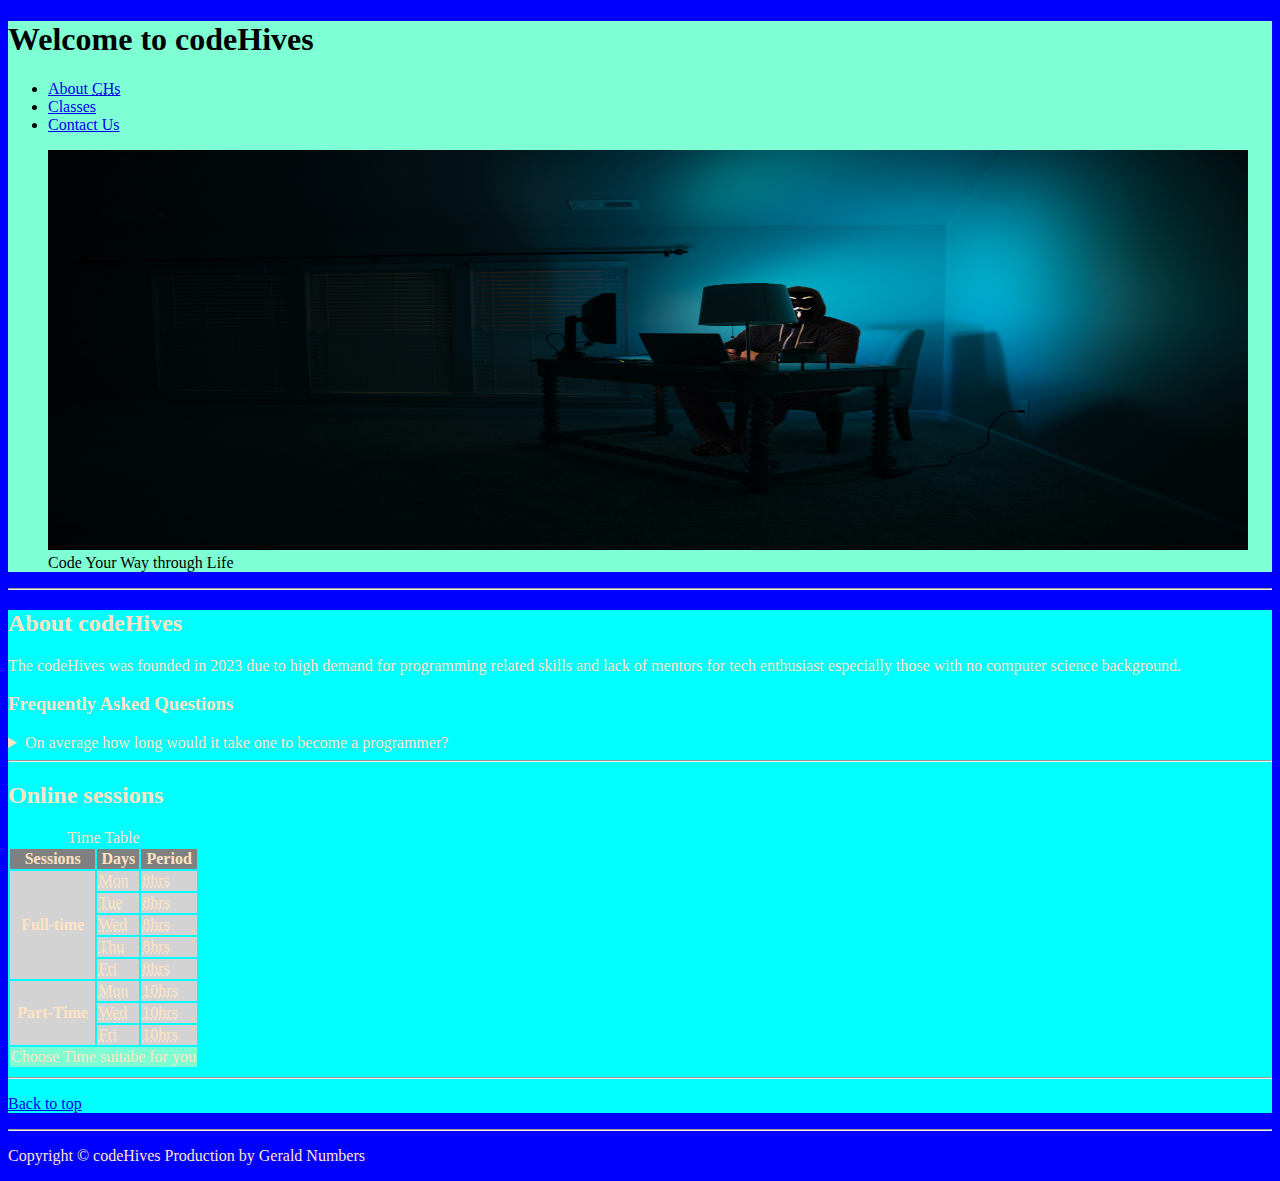
<file: index.html>
<!DOCTYPE html>
<html lang="en">
<head>
    <meta charset="UTF-8">
    <meta http-equiv="X-UA-Compatible" content="IE=edge">
    <meta name="viewport" content="width=device-width, initial-scale=1.0">
    <meta name="author" content="Gerald Numbers">
    <meta name="description" content="Unofficial Website of codeHives">
    <link rel="stylesheet" href="style.css">
    <title>codeHives Homepage</title>
</head>
<body>
    <header style="background-color:aquamarine ;">
        <h1>Welcome to codeHives</h1>
        <nav>
            <ul>
                <li>
                    <a href="#about">About <abbr title="codeHives">CHs</abbr></a>
                </li>
                <li>
                    <a href="classes.html">Classes</abbr></a>
                </li>
                <li>
                    <a href="contact.html">Contact Us</abbr></a>
                </li>
            </ul>
        </nav>

        <figure>
            <img src="img/codehive-1.jpg" height="400" width="1200" alt="programmer in a room" title="Ethical                                                       hacker">
            <figcaption>Code Your Way through Life</figcaption>
        </figure>
    </header>
    <hr>
    <main>
       <article id="about">
            <h2>About codeHives</h2>
            <p>
                The codeHives was founded in <time datetime="2023">2023</time> due to high demand for programming related skills and lack of mentors for tech enthusiast especially those with no computer science background. 
            </p>
            <aside>
                <h3>Frequently Asked Questions</h3>
                <details>
                    <summary>On average how long would it take one to become a programmer?</summary>
                    <p>
                        Most coding bootcamps last 3-4 months and teach enough coding skills to qualify graduates for entry-level coding jobs. It typically takes 6-12 months to learn to code on your own. Likewise, a bachelor's degree in computer science or computer programming usually takes four years. (Source:<cite> <a href="https://www.bestcolleges.com/bootcamps/guides/how-long-does-coding-take-to-learn/#:~:text=Most%20coding%20bootcamps%20last%203,programming%20usually%20takes%20four%20years.">Bootcamps by Best College </a>

                        </cite>)
                    </p>
                </details>
            </aside>
       </article>
       <hr>
       <article id="sessions">
        <h2>Online sessions</h2> 
        <table>
            <caption>Time Table</caption>
            <thead bgcolor="grey">
                <tr>
                    <th>Sessions</th>
                    <th scope="col">Days</abbr></th>
                    <th scope="col">Period</th>
                </tr>
            </thead>
            <tbody bgcolor="lightgrey">
                <tr>
                    <th scope="row" rowspan="6"> Full-time</th>
                    <td><abbr title="Monday">Mon</abbr></td>
                    <td><abbr title="8-hours">8hrs</abbr></td>
                </tr>
                <tr>
                <td><abbr title="Tuesday">Tue</abbr></td>
                <td><abbr title="8-hours">8hrs</abbr></td>
                </tr>
                <tr>
                    <td><abbr title="Wednesday">Wed</abbr></td>
                    <td><abbr title="8-hours">8hrs</abbr></td>
                </tr>
                <tr>
                    <td><abbr title="Thursday">Thu</abbr></td>
                    <td><abbr title="8-hours">8hrs</abbr></td>
                </tr>
                <tr>
                    <td><abbr title="Friday">Fri</abbr></td>
                    <td><abbr title="8-hours">8hrs</abbr></td>
                </tr>
                </tbody>
                <tbody bgcolor="lightgrey">
                <tr>
                    <th scope="row" rowspan="3">Part-Time</th>
                    <td><abbr title="Monday">Mon</abbr></td>
                    <td><abbr title="10-hours">10hrs</abbr></td>
                </tr>
                <tr>
                    <td><abbr title="Wednesday">Wed</abbr></td>
                    <td><abbr title="10-hours">10hrs</abbr></td>
                </tr>
                <tr>
                    <td><abbr title="Friday">Fri</abbr></td>
                    <td><abbr title="10-hours">10hrs</abbr></td>
                </tr>
            </tbody>
            <tfoot bgcolor="aquamarine">
                <tr>
                    <td colspan="6">Choose Time suitabe for you </td>
                </tr>
            </tfoot>
        </table>
        <hr>
        <p>
            <a href="#">Back to top</a>
        </p>

       </article>
    </main>
    <hr>
    <footer>
        <p>Copyright &copy; codeHives Production by Gerald Numbers</p>
    </footer>
</body>
</html>
</file>
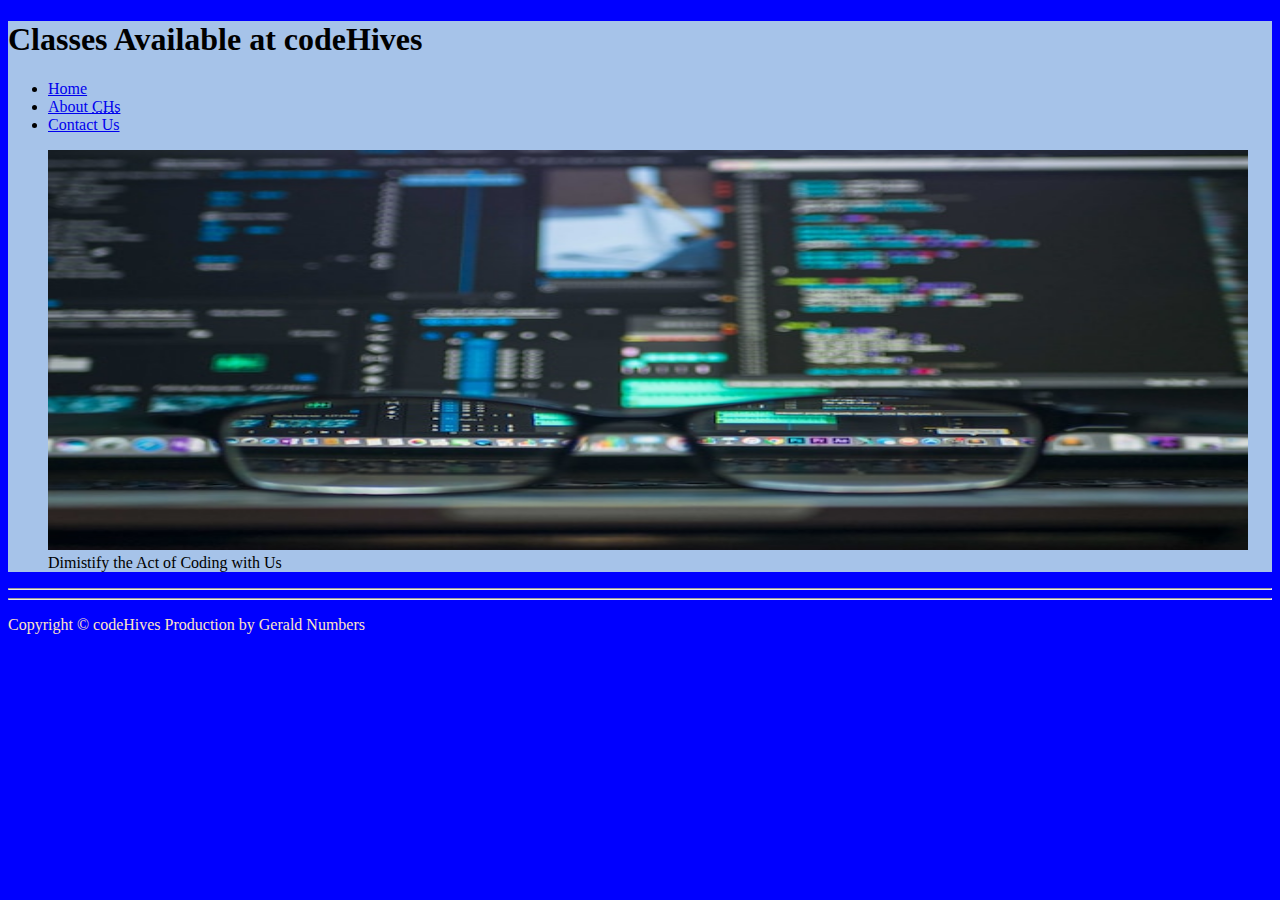
<file: classes.html>
<!DOCTYPE html>
<html lang="en">
<head>
    <meta charset="UTF-8">
    <meta http-equiv="X-UA-Compatible" content="IE=edge">
    <meta name="viewport" content="width=device-width, initial-scale=1.0">
    <meta name="author" content="Gerald Numbers">
    <meta name="description" content="Classes for codeHives">
    <link rel="stylesheet" href="style.css">
    <title>classes for codeHives</title>
</head>
<body>
    <header style="background-color:rgb(166, 195, 233) ;">
        <h1>Classes Available at codeHives</h1>
        <nav>
            <ul>
                <li>
                    <a href="index.html">Home</abbr></a>
                </li>
                <li>
                    <a href="#about">About <abbr title="codeHives">CHs</abbr></a>
                </li>
                <li>
                    <a href="contact.html">Contact Us</abbr></a>
                </li>
            </ul>
        </nav>

        <figure>
            <img src="img/more.jpg" height="400" width="1200" alt="desktops with codes and a magnifying lens" title="Learn your way through Life">
            <figcaption>Dimistify the Act of Coding with Us</figcaption>
        </figure>
    </header>
    <hr>
    <main>
        <!-- our content goes here-->
    </main>
    <hr>
    <footer>
        <p>Copyright &copy; codeHives Production by Gerald Numbers</p>
    </footer>
</body>
</html>
</file>
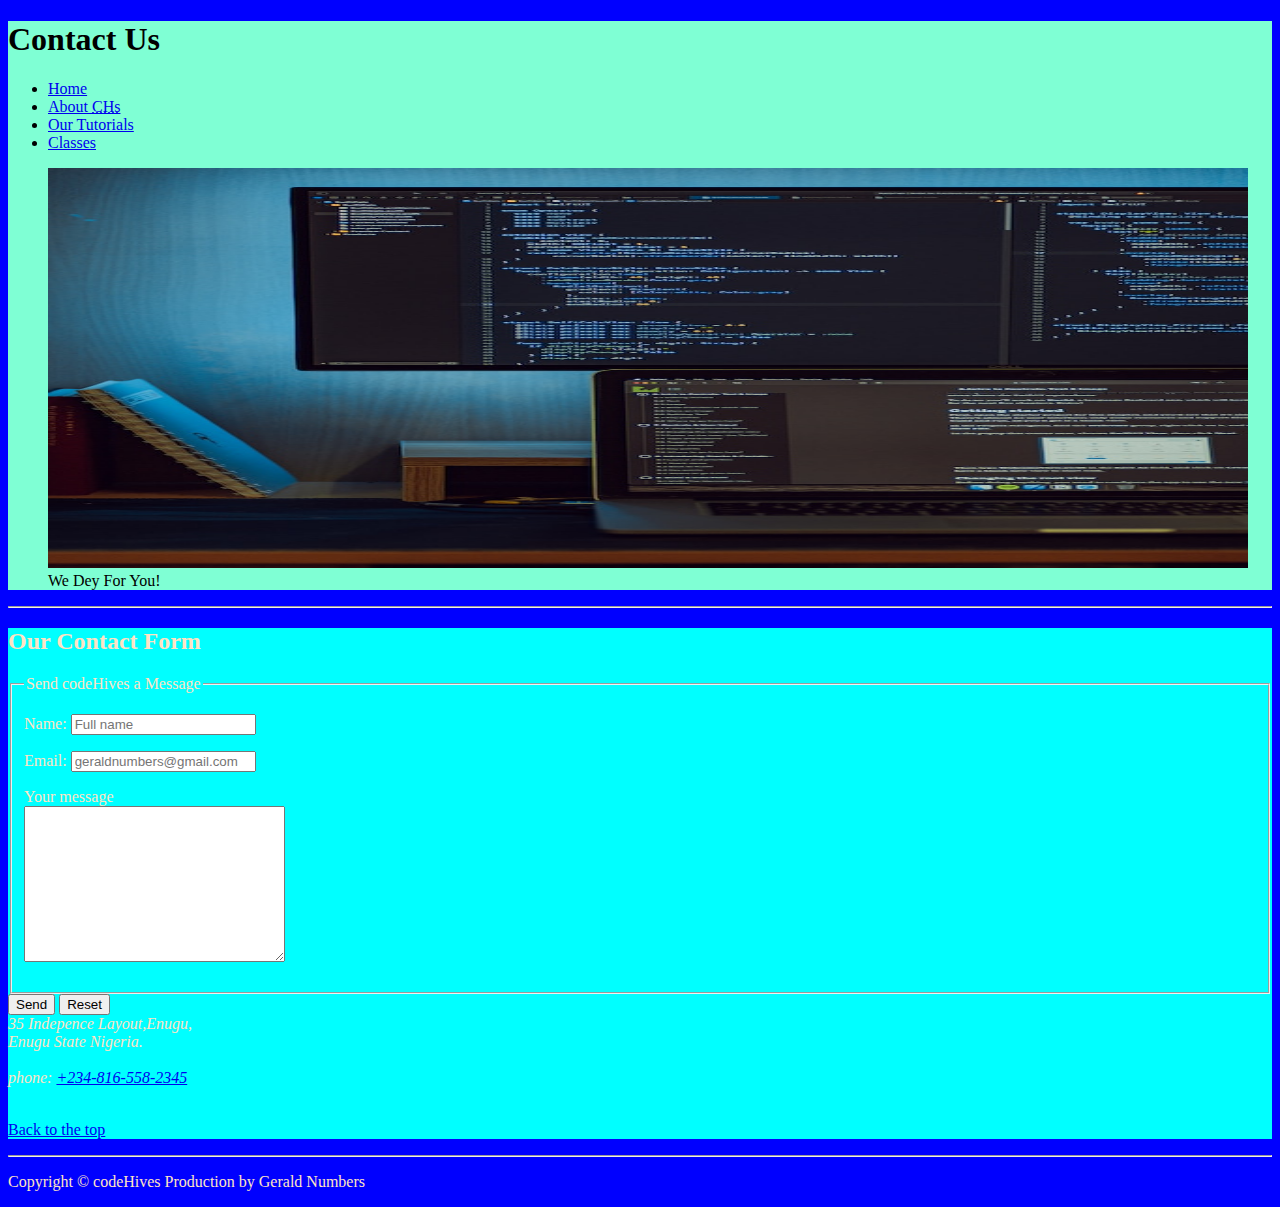
<file: contact.html>
<!DOCTYPE html>
<html lang="en">
<head>
    <meta charset="UTF-8">
    <meta http-equiv="X-UA-Compatible" content="IE=edge">
    <meta name="viewport" content="width=device-width, initial-scale=1.0">
    <meta name="author" content="Gerald Numbers">
    <meta name="description" content="Contact information for codeHives">
    <link rel="stylesheet" href="style.css">
    <title>Contact Us</title>
</head>
<body>
    <header style="background-color:aquamarine ;">
        <h1>Contact Us</h1>
        <nav>
            <ul>
                <li>
                    <a href="index.html">Home</abbr></a>
                </li>
                <li>
                    <a href="#about">About <abbr title="codeHives">CHs</abbr></a>
                </li>
                <li>
                    <a href="#Tutorials">Our Tutorials</a>
                </li>
             
                <li>
                    <a href="classes.html">Classes</abbr></a>
                </li>
            </ul>
        </nav>

        <figure>
            <img src="img/contact.jpg" height="400" width="1200" alt="desktop on a  desk" title="contact library">
            <figcaption>We Dey For You!</figcaption>
        </figure>
    </header>
    <hr>
    <main>
        <h2>Our Contact Form</h2>
        <section>
            <Form>
                <fieldset>
                    <legend>Send codeHives a Message</legend>
                    <p>
                        <label for="name" class="name">Name:</label>
                        <input type="text" name="name" id="name" placeholder="Full name" required>
                    </p>
                    <p>
                        <label for="email" class="email">Email:</label>
                        <input type="email" name="email" id="email" placeholder="geraldnumbers@gmail.com" required>
                    </p>
                    <p>
                        <label for="message">Your message</label>
                        <br>
                        <textarea name="message" id="" cols="30" rows="10" placeholder="Type your message here">
                        </textarea>  
                    </p>
                </fieldset>
                <button type="submit">Send</button>
                <button type="reset">Reset</button>
            </Form>
        </section>
        <section>
            <address>35 Indepence Layout,Enugu,<br>
                 Enugu State Nigeria.
                 <br><br>
                 phone: <a href="+2348165582345">+234-816-558-2345</a>
                
            </address>
        </section>
            <br>
        <p><a href="#">Back to the top</a></p>
    </main>
    <hr>
    <footer>
        <p>Copyright &copy; codeHives Production by Gerald Numbers</p>
    </footer>
</body>
</html>
</file>
<file: style.css>
main{
    background-color: aqua;
}
body{
    background-color: blue;
    color: bisque;
    color: greys;
}
header{
    color: black;
}
</file>
